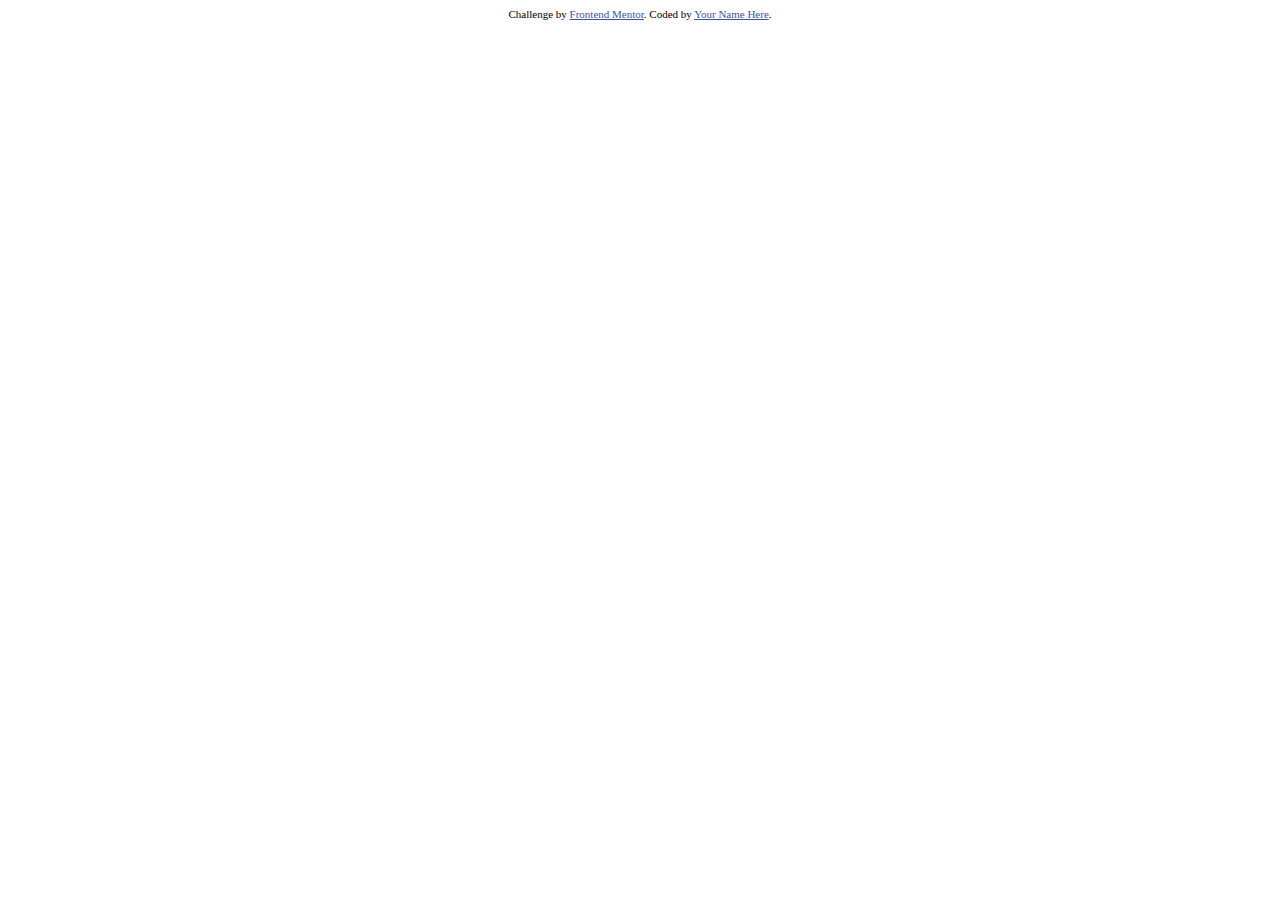
<file: index.html>
<!DOCTYPE html>
<html lang="en">
<head>
  <meta charset="UTF-8">
  <meta name="viewport" content="width=device-width, initial-scale=1.0"> <!-- displays site properly based on user's device -->

  <link rel="icon" type="image/png" sizes="32x32" href="./images/favicon-32x32.png">
  
  <title>Frontend Mentor | Calculator app</title>

  <!-- Feel free to remove these styles or customise in your own stylesheet 👍 -->
  <style>
    .attribution { font-size: 11px; text-align: center; }
    .attribution a { color: hsl(228, 45%, 44%); }
  </style>
</head>
<body>


  
  <div class="attribution">
    Challenge by <a href="https://www.frontendmentor.io?ref=challenge" target="_blank">Frontend Mentor</a>. 
    Coded by <a href="#">Your Name Here</a>.
  </div>
</body>
</html>
</file>
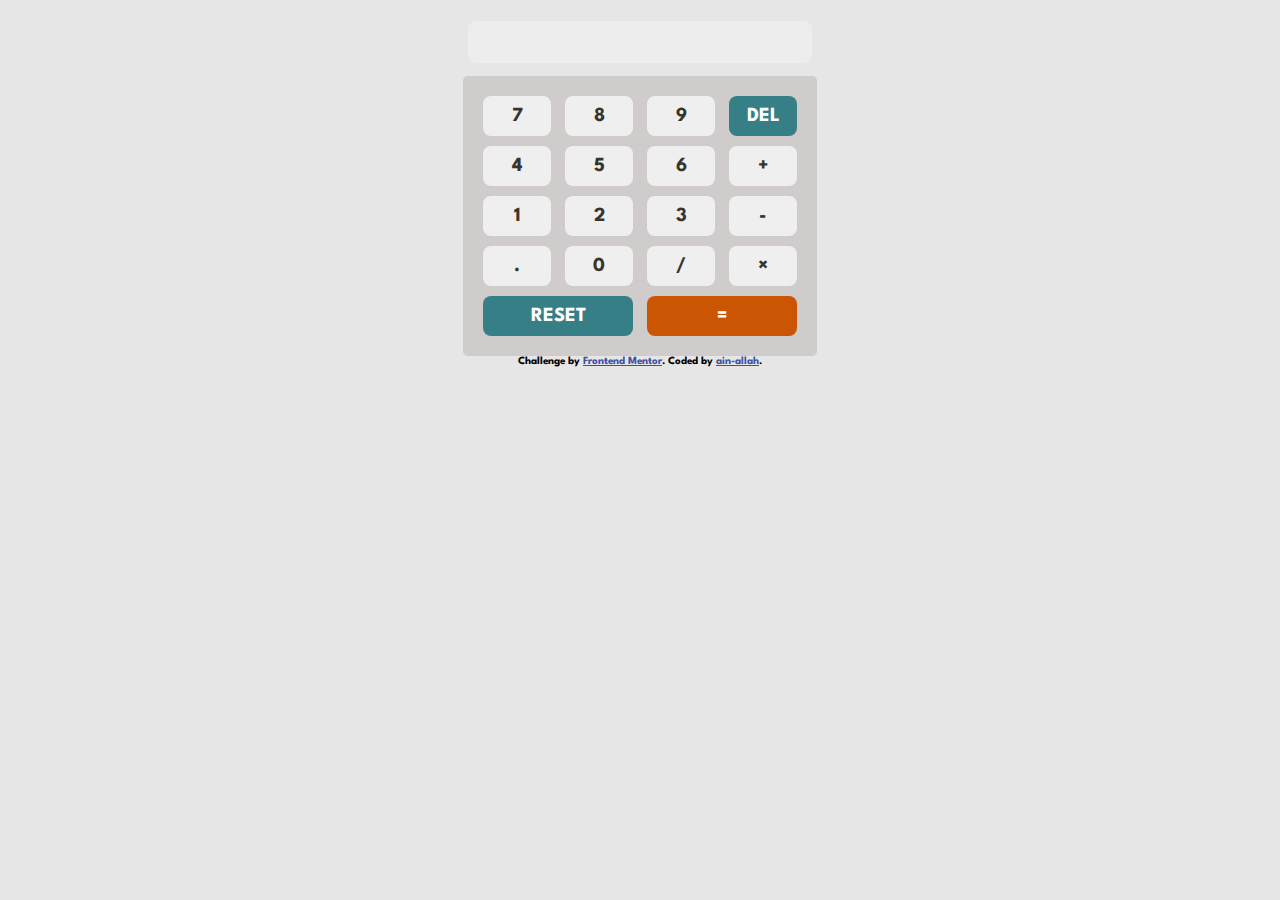
<file: index1.html>
<!DOCTYPE html>
<html lang="en">
<head>
  <meta charset="UTF-8">
  <meta name="viewport" content="width=device-width, initial-scale=1.0"> <!-- displays site properly based on user's device -->

  <link rel="icon" type="image/png" sizes="32x32" href="./images/favicon-32x32.png">
  <link rel="stylesheet" href="style1.css">
  <link href="https://fonts.googleapis.com/css2?family=League+Spartan&display=swap" rel="stylesheet">

  <title>Frontend Mentor | Calculator app</title>

  <!-- Feel free to remove these styles or customise in your own stylesheet 👍 -->
  <style>
    .attribution { font-size: 11px; text-align: center; }
    .attribution a { color: hsl(228, 45%, 44%); }
  </style>
</head>
<body>
  <div class="head"></div>
  <div class="container">
    <div class="calculator">
      <form>
        <div class="display">
          <input type="text" name="display">
        </div>
        <div class="keypad">
          <div>
            <input type="button" value="7" onclick="display.value += '7'">
            <input type="button" value="8" onclick="display.value += '8'">
            <input type="button" value="9" onclick="display.value += '9'">
            <input type="button" value="DEL" onclick="display.value = display.value.toString().slice(0, -1)">
          </div>
          <div>
            <input type="button" value="4" onclick="display.value += '4'">
            <input type="button" value="5" onclick="display.value += '5'">
            <input type="button" value="6" onclick="display.value += '6'">
            <input type="button" value="+" onclick="display.value += '+'">
          </div>
          <div>
            <input type="button" value="1" onclick="display.value += '1'">
            <input type="button" value="2" onclick="display.value += '2'">
            <input type="button" value="3" onclick="display.value += '3'">
            <input type="button" value="-" onclick="display.value += '-'">
          </div>
          <div>
            <input type="button" value="." onclick="display.value += '.'">
            <input type="button" value="0" onclick="display.value += '0'">
            <input type="button" value="/" onclick="display.value += '/'">
            <input type="button" value="×" onclick="display.value += '*'" class="cross">
          </div>
          <div class="key">
            <input type="button" value="RESET" onclick="display.value =''">
            <input type="button" value="=" onclick="display.value = eval(display.value)" >
          </div>
        </div>
      </form>
    </div>
  </div>
  
  
  <div class="attribution">
    Challenge by <a href="https://www.frontendmentor.io?ref=challenge" target="_blank">Frontend Mentor</a>. 
    Coded by <a href="#">ain-allah</a>.
  </div> 
</body>
</html>
</file>
<file: style1.css>
body{
    background-color: hsl(0, 0%, 90%);
    font-weight: 700;
    font-family: 'League Spartan', sans-serif;
}

.container{
    height: 100%;
    width: 100%;
    background-color: hsl(0, 0%, 90%);
    display: flex;
    text-align: center;
    justify-content: center;
}

.keypad{
    background-color: hsl(0, 5%, 81%);
    padding: 15px;
    border-radius: 5px;
    -webkit-border-radius: 5px;
    -moz-border-radius: 5px;
    -ms-border-radius: 5px;
    -o-border-radius: 5px;
}

.screen{
    border-radius: 5px;
    text-align: right;
    -webkit-border-radius: 5px;
    -moz-border-radius: 5px;
    -ms-border-radius: 5px;
    -o-border-radius: 5px;
    background-color: hsl(0, 0%, 93%);
    padding: 10px;
    margin: 8px;
}

.transparent-textbox {
    background-color: transparent;
    border-color: transparent;
    color: hsl(60, 10%, 19%);
    padding: 15px;
    font-size: 16px;
    border-radius: 5px;
    width: 300px;
  }

  .calculator form input{
    border: 0;
    outline: 0;
    width: 68px;
    height: 40px;
    border-radius: 8px;
    -webkit-border-radius: 8px;
    -moz-border-radius: 8px;
    -ms-border-radius: 8px;
    -o-border-radius: 8px;
    box-shadow: -8px -8px 15px hsl(30, 25%, 89%), 5px 5px -15px hsl(30, 25%, 89%);
    font-size: 20px;
    color: hsl(60, 10%, 19%);
    cursor: pointer;
    margin: 5px;
    font-family: 'League Spartan', sans-serif;
    font-weight: 700;
}

.calculator form .key input{
    width: 150px;
}

input[value="="]{
    background-color: hsl(25, 98%, 40%);
    color: white !important; 
}

input[value="RESET"]{
    background-color: hsl(185, 42%, 37%);
    color: white !important;
}

input[value="DEL"]{
    background-color: hsl(185, 42%, 37%);
    color: white !important;
}

form .display{
    display: flex;
    justify-content: flex-end;
    margin: 8px 0;
}

form .display input{
    text-align: right;
    flex: 1;
    font-size: 35px;
    box-shadow: none;
    background-color: hsl(0, 0%, 93%);
    color: hsl(60, 10%, 19%);

}
</file>
